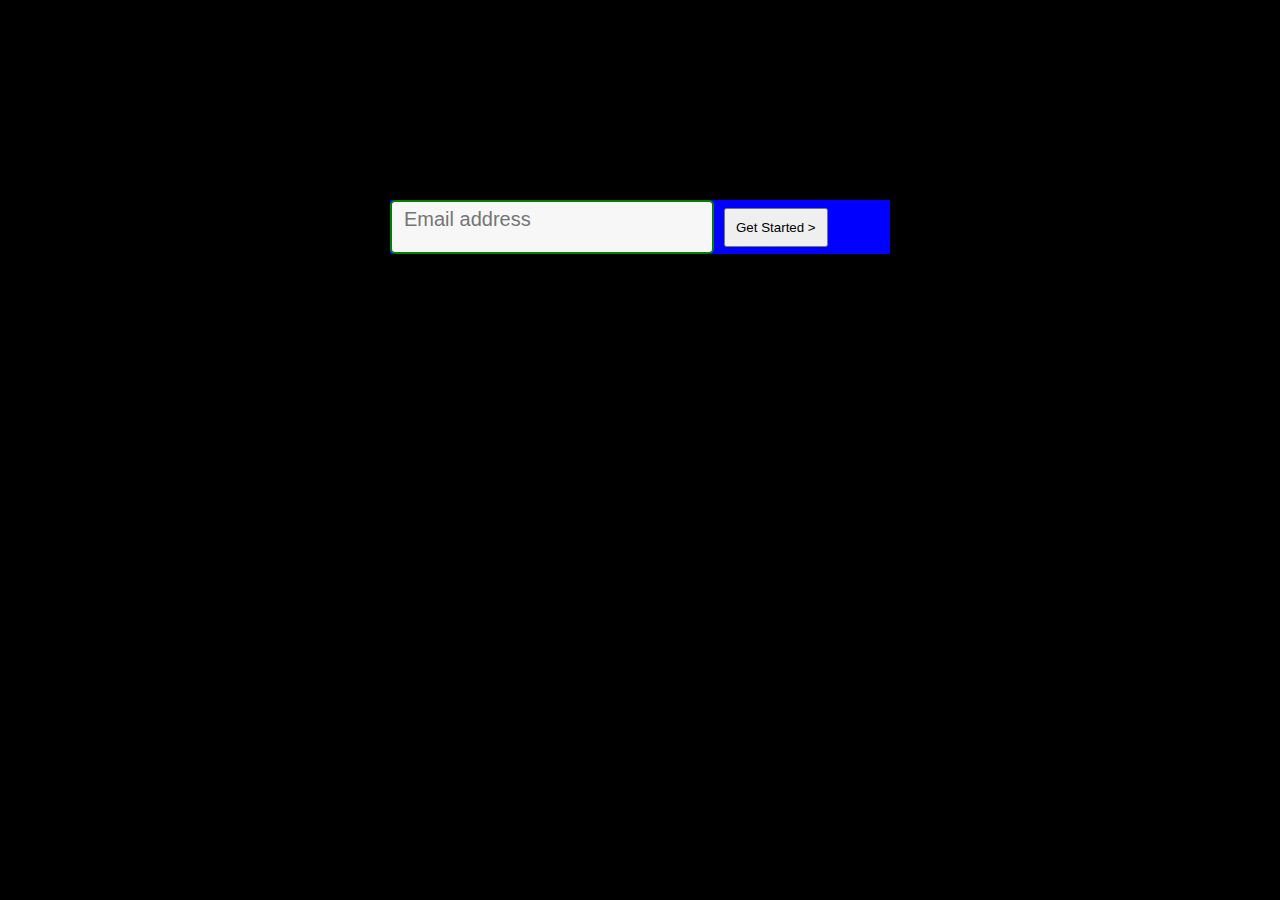
<file: form-net.html>
<!DOCTYPE html>
<html lang="en">
  <head>
    <meta charset="UTF-8" />
    <meta name="viewport" content="width=device-width, initial-scale=1.0" />
    <title>Document</title>
  </head>

  <style>
    body {
      color: #fff;
      background-color: #000;
    }

    .form-container {
      background-color: blue;
      margin: 200px auto;
      width: 500px;
    }

    form {
      display: flex;
      gap: 10px;
      align-items: center;
    }

    .form {
      height: 40px;
      width: 300px;
      background-color: #f7f7f7;
      padding: 5px 10px;
      border-radius: 5px;
      border: 2px solid green;
    }

    label {
      color: #000;
      display: none;
      transition: all 0.3s;
    }

    .form-container:focus-within label {
      display: block;
    }

    #email-input {
      font-size: 20px;
      background-color: inherit;
      border: none;
    }

    ::placeholder {
      border: none;
      /* text-align: left;
      text-justify:; */
    }

    .btn-submit {
      padding: 10px;
    }
  </style>

  <body>
    <div class="form-container">
      <form action="">
        <div class="form">
          <label for="email-input">Email address</label>
          <input type="email" id="email-input" placeholder="Email address" />
        </div>

        <button type="submit" class="btn-submit">Get Started ></button>
      </form>
    </div>
  </body>
</html>
</file>
